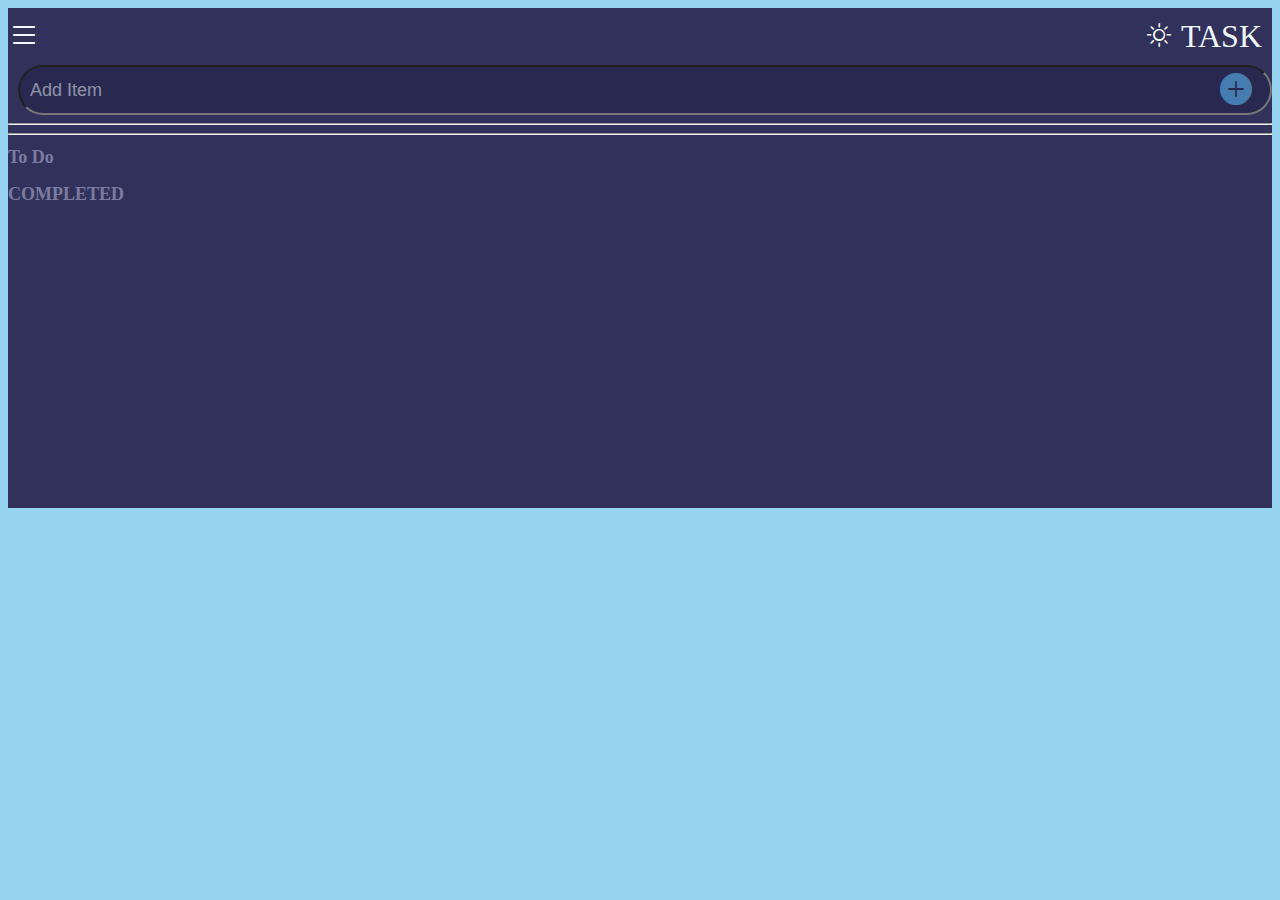
<file: todo.html>
<!doctype html>
<html lang="en">
  <head>
    <meta charset="utf-8">
    <meta name="viewport" content="width=device-width, initial-scale=1">
    <title>My To Do-List</title>
    <link href="https://cdn.jsdelivr.net/npm/bootstrap@5.2.3/dist/css/bootstrap.min.css" rel="stylesheet" integrity="sha384-rbsA2VBKQhggwzxH7pPCaAqO46MgnOM80zW1RWuH61DGLwZJEdK2Kadq2F9CUG65" crossorigin="anonymous">
    <link rel="stylesheet" href="https://cdn.jsdelivr.net/npm/bootstrap-icons@1.10.2/font/bootstrap-icons.css">
    <link rel="stylesheet" href="todo.css">
  </head>
  <body>
    <div class="container mt-3">
        <!--header-->
        <div class="header">
            <div class="nav"><i class="bi bi-list"></i></div>
            <div class="themeAndName">
                <div class="icons">
                  <div class="dark dark-logo">
                    <i class="bi bi-brightness-high-fill dark"></i>
                  </div>
                </div>
                <div class="light light-logo">
                  <i class="bi bi-sun"></i>
                </div>
                <span class="name">TASK</span>
            </div>
           
        </div>
        <!--input section-->
        <div class="input">
            <input type="text" id="task" placeholder="Add Item">
            <div class="add" onclick="appendToDo()"><i class="bi bi-plus-circle-fill"></i></div>
        </div>

        <hr>
        <hr>
        <!--to do items-->
        <h1>To Do</h1>
        <div class="list">
            <ul  id="toDoItems">
              <!--<li class= "item">
                <i class="bi-check-circle-fill check" task ="complete" id="${id}"></i>
                <p class="text lineThrough " >${toDo}</p>
                <i class="bi bi-trash3" task="delete" id ="${id}"></i> 
            </li>-->
            </ul>
        </div>
        <!--Complete tasks-->
        <h1>COMPLETED</h1>
        <div id="competeTasks">

        </div>
    </div>
    <script src="https://cdn.jsdelivr.net/npm/bootstrap@5.2.3/dist/js/bootstrap.bundle.min.js" integrity="sha384-kenU1KFdBIe4zVF0s0G1M5b4hcpxyD9F7jL+jjXkk+Q2h455rYXK/7HAuoJl+0I4" crossorigin="anonymous"></script>
    <script src="todo.js"></script>
  </body>
</html>
</file>
<file: todo.css>
*{
    box-sizing: border-box;
}

body{
    background: #96D3F0;
}

.container{
    background: #32315B;
    height: 500px;
    width: 100%;
    transition: background-color 1s;
}

.lightBackground{
    background: #f2f2f2;
}


.header{
    display: flex;
    justify-content: space-between;
    flex-direction: row;
    top: 0;
    align-items: center;
}

.nav{
    color: aliceblue;
    font-size: xx-large;
}

.themeAndName{
    display: flex;
    align-items: center;
    justify-content: end;

}
.theme{
    height: 15px;
    width: 15px;
    display: inline-block;
    margin-right: 6px;
    align-items: center;
    font-size: xx-large;
}
.name{
    color: aliceblue;
    font-size: xx-large;
    margin: 10px;
}

.icons{
    position: relative;
}

.dark,.light{
    width: fit-content;
    height: fit-content;
}

.light{
    color: white;
    font-size: x-large;
}
.dark{
    position: absolute;
    font-size: x-large;
    inset: 0;
}

.dark-logo{
    opacity: 0;
    transform: translateY(20%)rotateZ('50deg');
    transition: all 1s ease-out;
}

.light-logo{
    opacity: 1;
    transform: translateY(0)rotateZ('0deg');
    transition: all 1s ease-out;

}

.animate-light{
    opacity: 0;
    transform: translateY(20%)rotateZ('100deg');
}

.animate-dark{
    opacity: 1;
    transform: translateY(0)rotateZ('0deg');
}

hr{
    box-shadow: #292850;
}

/*input styling*/

input{
    height: 50px;
    width: 100%;
    border-radius: 30px;
    position: relative;
    background:#292850 ;
    outline: none;
    color: white;
    font-size: large;
    margin-left: 10px;
    padding-left: 10px; 
}

::placeholder{
    color: aliceblue;
    opacity: 0.5;
}
.input{
    display: flex;
    align-items: center;
    justify-content: end;
}

.add{
    position: absolute;
    justify-content: end;
    margin-right: 20px;
    font-size: xx-large;
    color:#457DB1 ;
}

/*To do items styling*/
h1{
    font-size: large;
    font-weight: bold;
    color: #7c7ba1;
}

#toDoItems{
    margin-bottom: 0;
    padding-left: 0;
   
}

.item {
    list-style: none; 
    display: flex;
    align-items: center;
    flex-direction: row;
    background: #44446A;
    border-radius: 5px;
    height: 35px;
    margin: 10px;
    font-size: larger;
    color: aliceblue;
}

.item i{
    margin: 10px; 
}

.lineThrough{
    text-decoration: line-through;
    color: antiquewhite;
}

.check{
    color: #6eb200;
}

p{ 
    margin: auto;
    text-align: center;
    color: aliceblue;
    font-size: larger;
}
</file>
